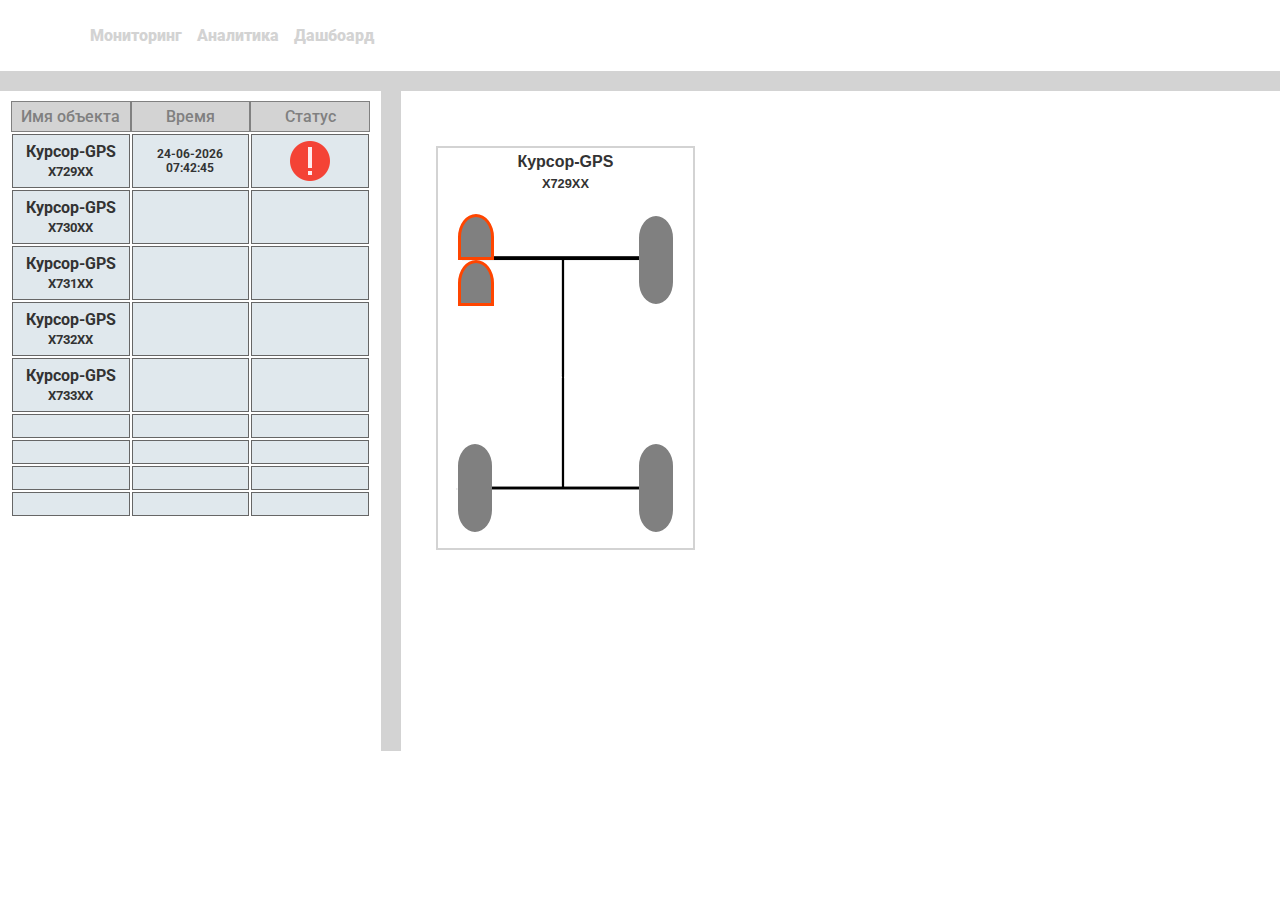
<file: tires.html>
<!DOCTYPE html>
<html>

<head>
    <meta charset="utf-8">
    <title>Прототип интерфейса</title>
    <link rel="stylesheet" type="text/css" href="css/tires.css" />

    <link rel="preconnect" href="https://fonts.googleapis.com">
    <link rel="preconnect" href="https://fonts.gstatic.com" crossorigin>
    <link href="https://fonts.googleapis.com/css2?family=Open+Sans&family=Roboto:wght@300&display=swap"
        rel="stylesheet">
</head>

<body>
    <header class="header">
        <div class="menu">
            <ul class="list_menu">
                <li class="list_item_menu"><a class="link_menu" href="index.html">Мониторинг</a>
                <li class="list_item_menu"><a class="link_menu" href="">Аналитика</a>
                <li class="list_item_menu"><a class="link_menu" href="">Дашбоард</a>
            </ul>
        </div>
    </header>

    <main class="main">
        <div class="wrapper_left">
            <div class="header_table">
                <div class="title_table">Имя объекта</div>
                <div class="title_table">Время</div>
                <div class="title_table">Статус</div>
            </div>

            <table class="table">
                <tr class="tr">
                    <td class="td">Курсор-GPS <span class="num">X729XX</span></td>
                    <td class="td">
                        <div class="time"></div>
                    </td>
                    <td class="td">
                        <div class="bg_stat">
                        </div>
                    </td>
                </tr>
                <tr class="tr">
                    <td class="td">Курсор-GPS <span class="num">X730XX</span></td>
                    <td class="td">
                        <div class="time"></div>
                    </td>
                    <td class="td">
                        <div class="bg_stat">
                        </div>
                    </td>
                </tr>
                <tr class="tr">
                    <td class="td">Курсор-GPS <span class="num">X731XX</span></td>
                    <td class="td">
                        <div class="time"></div>
                    </td>
                    <td class="td">
                        <div class="bg_stat">
                        </div>
                    </td>
                </tr>
                <tr class="tr">
                    <td class="td">Курсор-GPS <span class="num">X732XX</span></td>
                    <td class="td">
                        <div class="time"></div>
                    </td>
                    <td class="td">
                        <div class="bg_stat">
                        </div>
                    </td>
                </tr>
                <tr class="tr">
                    <td class="td">Курсор-GPS <span class="num">X733XX</span></td>
                    <td class="td">
                        <div class="time"></div>
                    </td>
                    <td class="td">
                        <div class="bg_stat">
                        </div>
                    </td>
                </tr>
                <tr class="tr">
                    <td class="td"></td>
                    <td class="td"></td>
                    <td class="td"></td>
                </tr>
                <tr class="tr">
                    <td class="td"></td>
                    <td class="td"></td>
                    <td class="td"></td>
                </tr>
                <tr class="tr">
                    <td class="td"></td>
                    <td class="td"></td>
                    <td class="td"></td>
                </tr>
                <tr class="tr">
                    <td class="td"></td>
                    <td class="td"></td>
                    <td class="td"></td>
                </tr>
            </table>

        </div>
        <div class="wrapper_right">
            <div class="wrapper_containt">
                <div class="card c2_2">
                    <h2 class="title">Курсор-GPS</h2>
                    <h2 class="title_two">X729XX</h2>
                    <div class="container_2_4">
                        <div class="front_axle">
                            <div class="tires"><a class="tires_link" href="tires.html">
                                    <div class="tiresD tiresD729  lft729"> </div>
                                    <div class="tiresT tiresT729 lft729"></div>
                                </a>
                            </div>
                            <div class="tires">
                                <div class="tiresD tiresD729"> </div>
                                <div class="tiresT tiresT729"></div>
                            </div>
                        </div>
                        <div class="rear_axle">
                            <div class="tires">
                                <div class="tiresD tiresD729"> </div>
                                <div class="tiresT tiresT729"></div>
                            </div>
                            <div class="tires">
                                <div class="tiresD tiresD729"></div>
                                <div class="tiresT tiresT729"></div>
                            </div>
                        </div>
                    </div>
                </div>

            </div>
            <!--<div class="card">
                <h2 class="title">Объект3</h2>
                <div class="container">
                    <div class="front_axle">
                        <div class="left_tires" id="left_tires"></div>
                        <div class="right_tires" id="right_tires"></div>
                    </div>
                    <div class="rear_axle">
                        <div class="left_tires" id="left_tires"></div>
                        <div class="right_tires" id="right_tires"></div>
                    </div>
                </div>
        </div>-->


        </div>








    </main>




    <!--
    <p>Новый Wialon App</p>
    <div id="username" class="username"></div>
    <div id="units"></div>
    <script src="https://hst-api.wialon.com/wsdk/script/wialon.js"></script>
    <script src="js/script.js"></script>-->
    <script src="js/script.js"></script>
</body>

</html>
</file>
<file: css/tires.css>
html,
body {
    margin: 0;
    padding: 0;
    width: 100%;
    height: 100%;
    color: #333;
    font-family: Arial;
}

.username,
td {
    border: 1px solid #666;
}

.header {
    width: 100%;
    border-bottom: 20px solid lightgray
}

.menu {
    display: flex;
    margin-left: 50px;
    padding: 10px 0;
}

.list_menu {
    display: flex;
    list-style-type: none;
}

.list_item_menu:nth-child(n+2) {
    margin-left: 15px;

}

.link_menu {
    text-decoration: none;
    font-family: Roboto;
    color: lightgray;
    font-weight: 900;
    font-size: 1rem;
}

.main {
    display: flex;
    max-width: 1700px;

}

.wrapper_left {
    width: 30%;
    min-height: 600px;
    border-right: 20px solid lightgray;
}

.wrapper_right {
    width: 64.5%;
    min-height: 600px;
    padding: 30px;


}

.wrapper_containt {
    display: flex;
    margin-top: 20px;
}

.check {
    width: 100%;

    margin: 0 auto;



}

.card_hidden {
    display: none;
}

.check_box {
    display: flex;
    justify-content: space-around;
    border: 2px solid lightgray;
    border-radius: 5px;
    font-size: 1rem;
    font-weight: bold;
    font-family: Roboto;
    padding: 5px 10px;

}

.header_table {
    display: flex;
    justify-content: space-between;
    padding: 0 11px;
    margin-top: 10px;

}

.table {
    text-align: center;
    width: 100%;
    padding: 0 10px;
    table-layout: fixed;

}

.title_table {
    border: 1px solid gray;
    width: 33%;
    text-align: center;
    padding: 5px;
    font-family: Roboto;
    font-weight: 500;
    color: gray;
    background-color: lightgray;
}

.td {
    height: 20px;
    background-color: #dfe7edf8;
    font-family: Roboto;
    font-weight: 700;
    font-size: 1rem;

}

.bg_stat {
    width: 100%;
    height: 50px;

    background-repeat: no-repeat;
    background-position: center
}

.card {
    width: 255px;
    height: 400px;
    border: 2px solid lightgray;
    margin: 5px 5px;

}



.container_2_4 {
    display: flex;
    flex-direction: column;
    justify-content: space-between;
    height: 350px;
    background-image: url(../image/bg_shas.png);
    padding: 0 20px;
}

.container_3_6 {
    display: flex;
    flex-direction: column;
    justify-content: space-between;
    height: 350px;
    background-image: url(../image/bg_shas3.png);
    padding: 0 20px;
}

.container_2_4_2 {
    display: flex;
    flex-direction: column;
    justify-content: space-between;
    height: 350px;
    background-image: url(../image/bg_shas3.png);
    padding: 0 20px;
}

.container_2_2_4 {
    display: flex;
    flex-direction: column;
    justify-content: space-between;
    height: 350px;
    background-image: url(../image/bg_shas3.png);
    padding: 0 20px;
}

.container_2_4_4 {
    display: flex;
    flex-direction: column;
    justify-content: space-between;
    height: 350px;
    background-image: url(../image/bg_shas3.png);
    padding: 0 20px;
}


.title {
    font-size: 1rem;
    text-align: center;
    margin: 5px 0;
}

.title_two {
    font-size: 0.8rem;
    text-align: center;
    margin: 5px 0;
}

.front_axle {
    display: flex;
    justify-content: space-between;
    margin: 18px 0;
}

.front_center {
    display: flex;
    justify-content: space-between;
}

.tires_spark {
    display: flex;
}


.rear_axle {
    display: flex;
    justify-content: space-between;
    margin: 14px 0;
}

.tires {
    display: flex;
    flex-direction: column;
    justify-content: center;
    align-items: center;
}

.tires_link {
    text-decoration: none;
}

.tiresD {
    width: 30px;
    height: 40px;
    border: 2px solid gray;
    border-radius: 50% 50% 0 0;
    color: #fff;
    background-color: gray;
    display: flex;
    flex-direction: column;
    justify-content: center;
    align-items: center;
    font-size: 0.8rem;
    font-weight: 700;
    text-align: center;
}

.num {
    font-size: 0.8rem;
}

.tiresT {
    width: 30px;
    height: 40px;
    border: 2px solid gray;
    border-radius: 0 0 50% 50%;
    color: #fff;
    background-color: gray;
    display: flex;
    justify-content: center;
    align-items: center;
    font-size: 0.7rem;
    font-weight: 700;
    text-align: center;
}

.lft729 {
    width: 30px;
    height: 40px;
    border: 3px solid orangered;
    border-radius: 50% 50% 0 0;
    color: #fff;
    background-color: gray;
    display: flex;
    flex-direction: column;
    justify-content: center;
    align-items: center;
    font-size: 0.8rem;
    font-weight: 700;
    text-align: center;
}

.time {
    font-size: 0.75rem;

}
</file>
